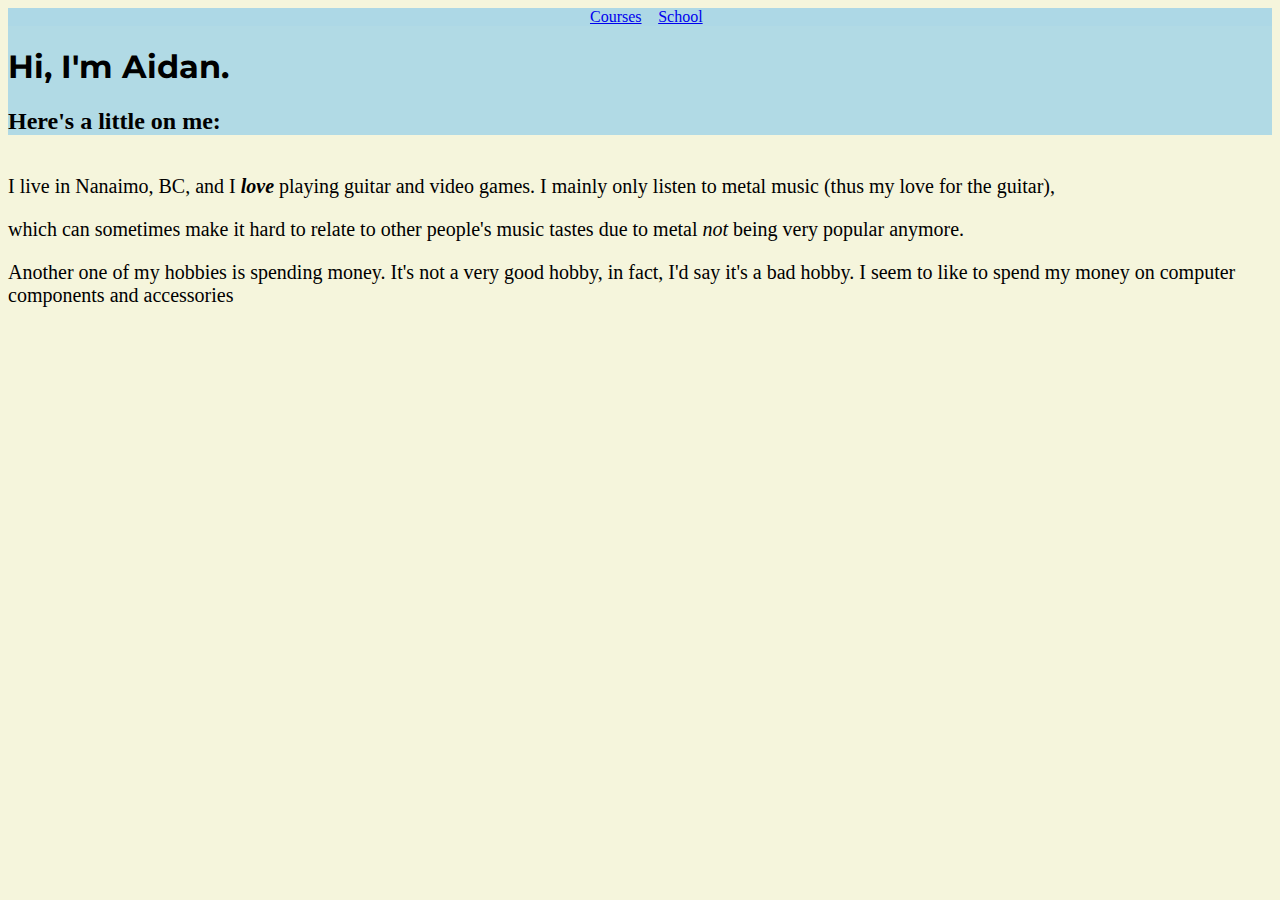
<file: index.html>
<!DOCTYPE html>
<html lang="en">

<head>
    <meta charset="UTF-8">
    <title>Aidan's Website</title>
    <link rel="stylesheet" href="css/stylesheet.css">
    <link href="https://fonts.googleapis.com/css2?family=Montserrat&display=swap" rel="stylesheet">
</head>

<body>
    <header>
        <nav class="links">
            <p class="links"><a href="misc/courses.html">Courses</a></p>
            <p class="links"><a href="misc/school.html">School</a></p>
        </nav>
        <h1>
            Hi, I'm Aidan.
        </h1>

        <h2>
            Here's a little on me:
        </h2>
    </header>
    <article>
        <section>
            <p>
                I live in Nanaimo, BC, and I <em><strong>love</strong></em> playing guitar and video games. I mainly
                only
                listen
                to metal music (thus my love for the guitar),
            </p>
            <p>
                which can sometimes make it hard to relate to other people's music tastes due to metal <em>not</em>
                being
                very
                popular anymore.
            </p>
            <p>Another one of my hobbies is spending money. It's not a very good hobby, in fact,
                I'd
                say
                it's
                a bad hobby. I seem to like to spend my money on computer components and accessories
            </p>
        </section>
        <section>
            
        </section>
    </article>
</body>

</html>
</file>
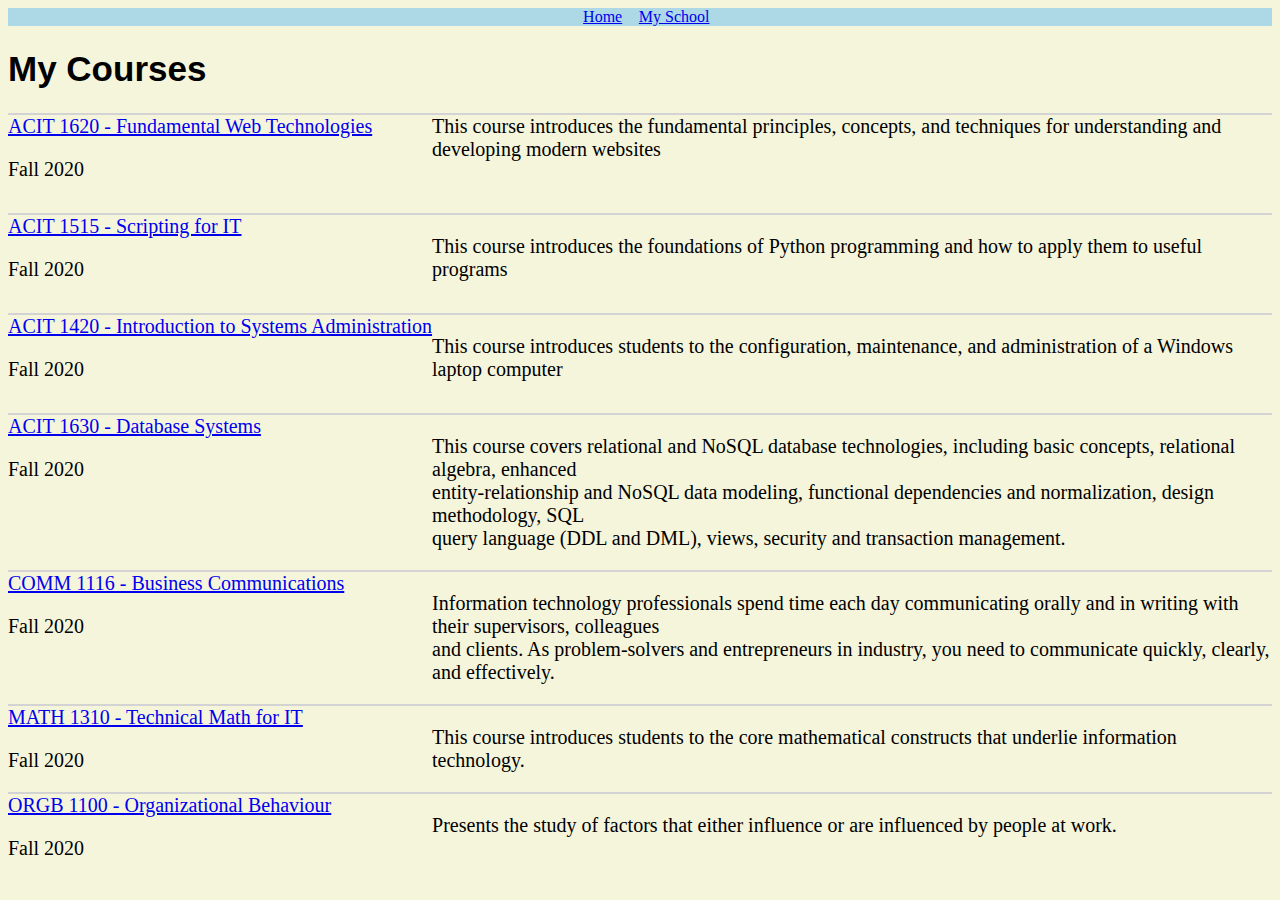
<file: misc/courses.html>
<!DOCTYPE html>
<html lang="en">

<head>
    <meta charset="UTF-8">
    <title>Courses</title>
    <link rel="stylesheet" href="../css/stylesheet.css">
    <meta name="viewport" content="width=device-width">
</head>

<body>
    <header>
        <nav class="links">
            <p class="links"><a href="../index.html">Home</a></p>
            <p class="links"><a href="misc/school.html">My School</a></p>
        </nav>
    </header>
    <section>
        <h1>My Courses</h1>
        <article id='append'>
            <div class="c1620"><a href="https://www.bcit.ca/study/outlines/20203041870">ACIT 1620 - Fundamental Web Technologies</a>

                <p class="fall">Fall 2020</p>
            </div>
            <div class="c1620">
                <p class="change nob">This course introduces the fundamental principles, concepts, and techniques for
                    understanding and
                    developing modern websites</p>
            </div>
            <div class="b c1515"><a href="https://www.bcit.ca/study/outlines/20203041869">ACIT 1515 - Scripting for IT</a>

                <p class="fall">Fall 2020</p>
            </div>
            <div class="c1515">
                <p class="change">This course introduces the foundations of Python programming and how to apply them to
                    useful programs
                </p>
            </div>

            <div class="b c1420"><a href="https://www.bcit.ca/study/outlines/20203044946">ACIT 1420 - Introduction to Systems Administration</a>
                <p class="fall">Fall 2020</p>
            </div>
            <div class="c1420">
                <p class="change">This course introduces students to the configuration, maintenance, and administration
                    of a Windows
                    laptop computer</p>
            </div>
            <div class="b c1630"><a href="https://www.bcit.ca/outlines/20203041871/">ACIT 1630 - Database Systems</a>
                <p class="fall">Fall 2020</p>
            </div>
            <div  class="c1630">
                <p class="change">This course covers relational and NoSQL database technologies, including basic
                    concepts, relational algebra, enhanced<br>entity-relationship and NoSQL data modeling, functional
                    dependencies and normalization, design methodology, SQL<br>query language (DDL and DML), views,
                    security and transaction management.</p>
            </div>
            <div class="b c1116"><a href="https://www.bcit.ca/outlines/20203041873/">COMM 1116 - Business Communications</a>
                <p class="fall">Fall 2020</p>
            </div>
            <div class="c1116">
                <p class="change">Information technology professionals spend time each day communicating orally and in
                    writing with their supervisors, colleagues<br>and clients. As problem-solvers and entrepreneurs in
                    industry, you need to communicate quickly, clearly, and effectively.</p>
            </div>
            <div class="b c1310"><a href="https://www.bcit.ca/outlines/20203034331/">MATH 1310 - Technical Math for IT</a>
                <p class="fall">Fall 2020</p>
            </div>
            <div class="c1310">
                <p class="change">This course introduces students to the core mathematical constructs that underlie
                    information technology.</p>
            </div>
            <div class="b c1100"><a href="https://www.bcit.ca/outlines/20203041875/">ORGB 1100 - Organizational Behaviour</a>
                <p class="fall">Fall 2020</p>
            </div>
            <div class="c1100">
                <p class="change">Presents the study of factors that either influence or are influenced by people at
                    work.</p>
            </div>
        </article>
    </section>
    
    <script src="../scripts/courses.js"></script>
</body>

</html>
</file>
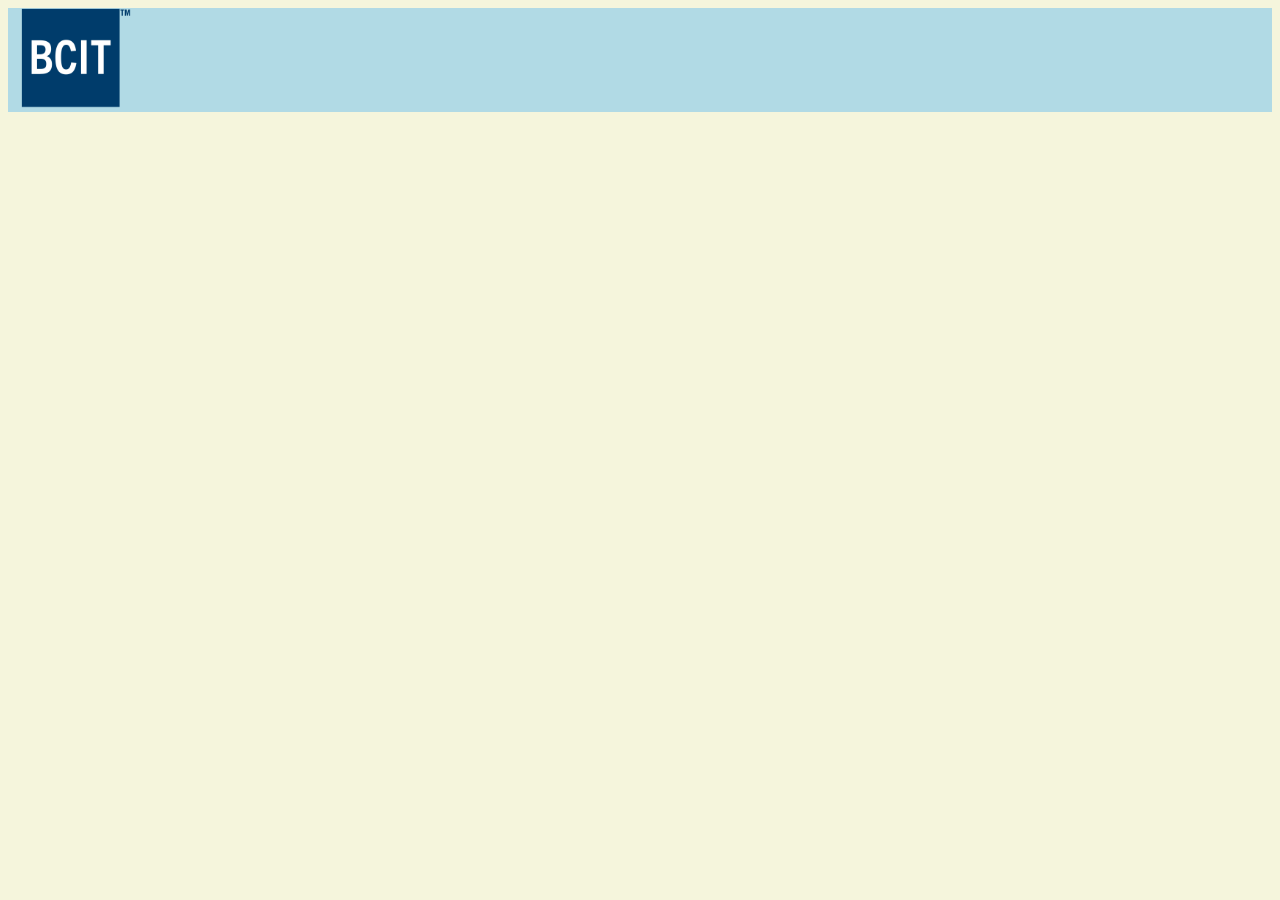
<file: misc/school.html>
<!DOCTYPE html>
<html lang="en">
<head>
    <meta charset="UTF-8">
    <title>School</title>
    <link rel="stylesheet" href="../css/stylesheet.css">
</head>

<body>
    <header>
    <a href="https://www.bcit.ca">
        <img src="../images/bcit_logo.png" height="100" width="110">
    </a>
</header>
</body>

</html>
</file>
<file: css/stylesheet.css>
body {
    background-color: beige;
}

h1 {
    font-family: 'Montserrat', sans-serif;
}

section h1 {
    font-size: 35px;
    font-weight: bold;
}

.links {
    background-color: lightblue;
    text-align: center;
}

p.links {
    display: inline;
}

header {
    background-color: #b1dae5;
}

header a {
    padding-left: 1%;
}

div {
    border-top: 2px solid lightgray;
}

.fall {
    display: block;
    padding-left: 0%;
}

.b {
    border-top: 2px solid lightgray;

}

article {
    display: grid;
    grid-template-columns: auto auto;
    grid-template-rows: 100px 100px 100px;
    align-items: stretch;
    font-size: 20px;
}
.nob {
    border-top: hidden;
    margin: 0%;
}


@media screen and (max-width: 600px) {
    article {
        grid-template-columns: auto;
    }
    .change {
        padding-top: 0%;
        border-top: hidden;
    }
}
</file>
